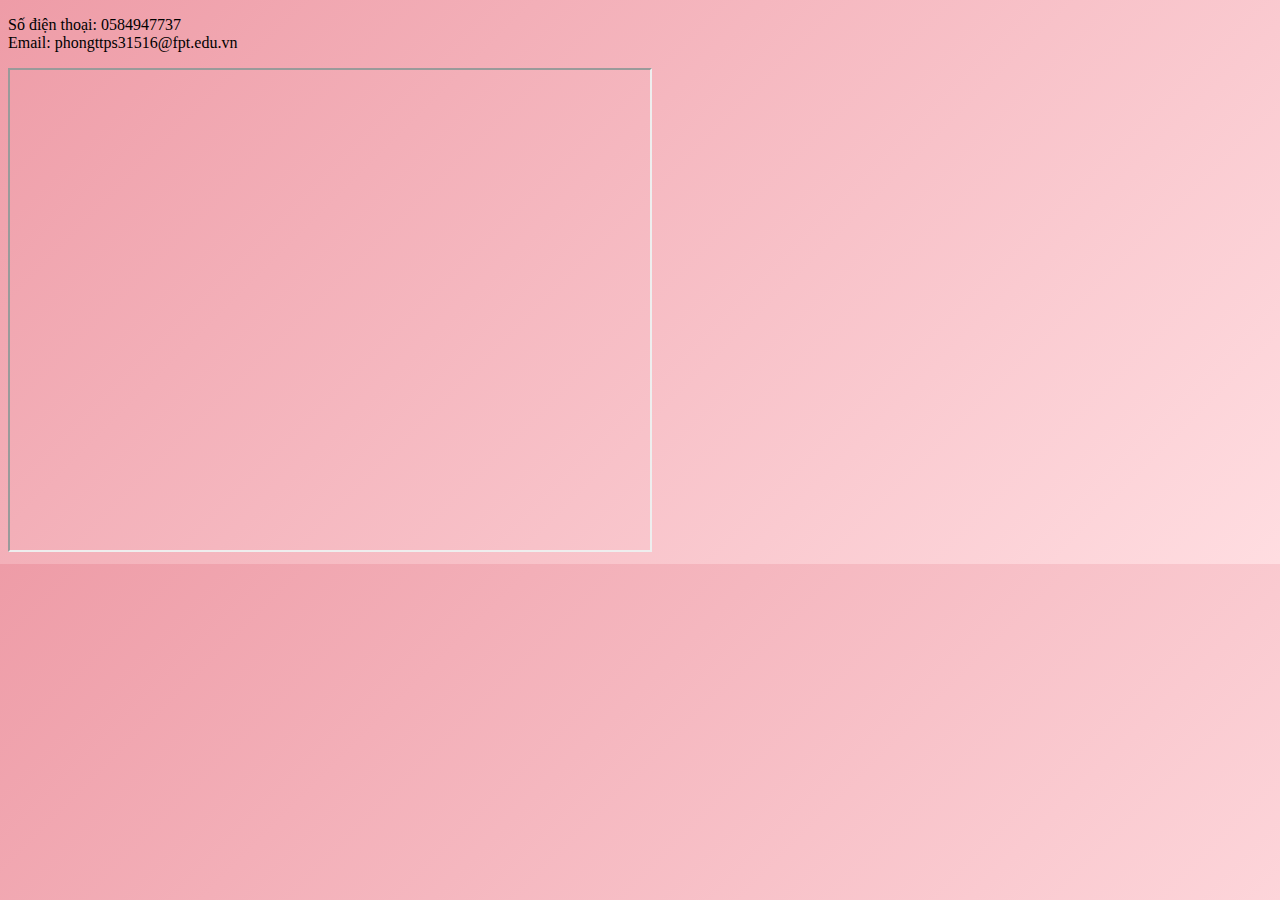
<file: contact.html>
<!DOCTYPE html>
<html lang="en">
<head>
    <meta charset="UTF-8">
    <meta http-equiv="X-UA-Compatible" content="IE=edge">
    <meta name="viewport" content="width=device-width, initial-scale=1.0">
    <link rel="stylesheet" href="a1.css">
    <title>Document</title>
</head>
<body>
    <div>
        <p>Số điện thoại: 0584947737<br>
            Email: phongttps31516@fpt.edu.vn<br>
        </p>
    </div>
    <div>
        <iframe src="https://www.google.com/maps/d/embed?mid=1TyfQ99phD9liVjvmIt4nllawetPSCHA&ehbc=2E312F" width="640" height="480"></iframe>
    <script src="https://uhchat.net/code.php?f=329d16"></script>
    </div>
</body>
</html>
</file>
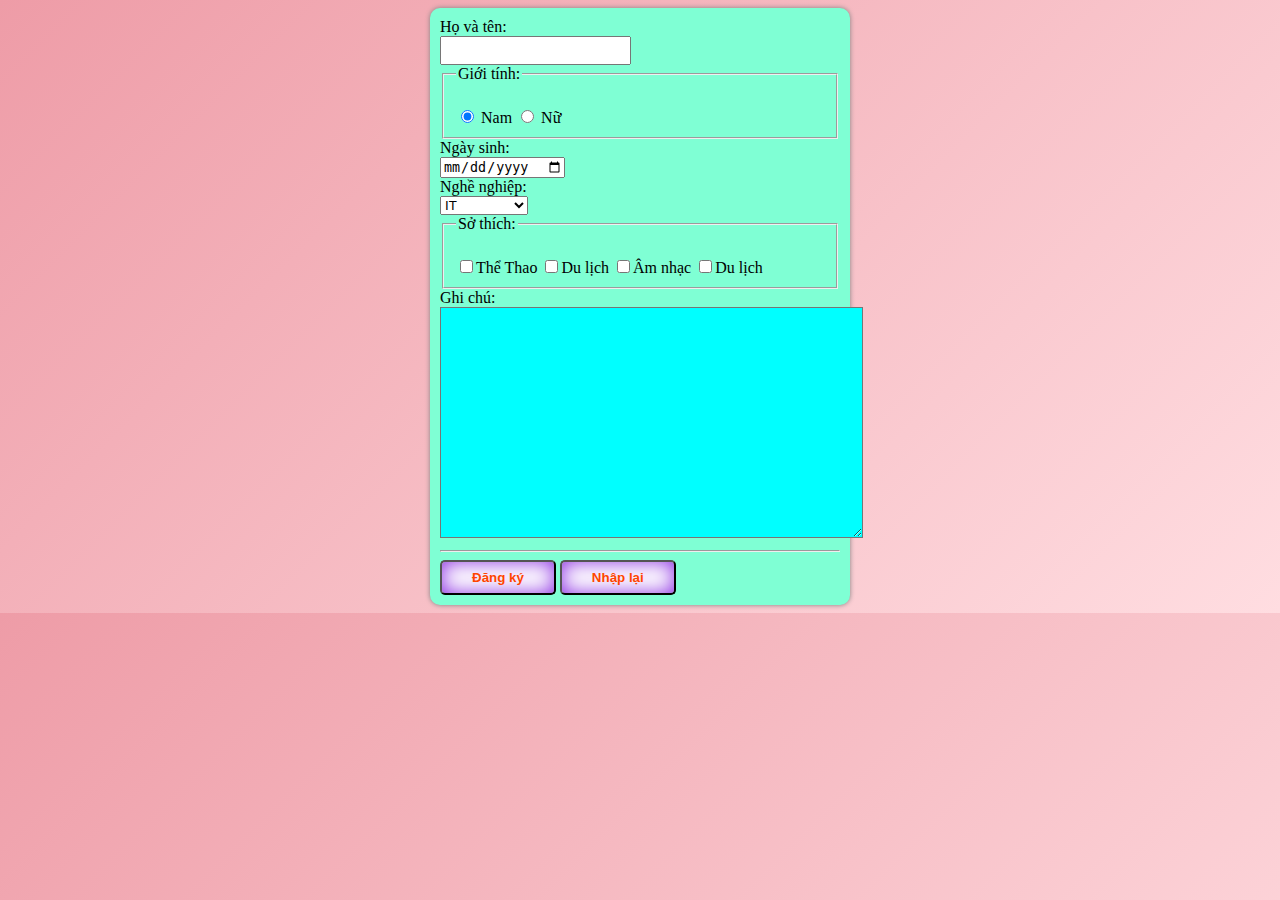
<file: register.html>
<!DOCTYPE html>
<html lang="en">
<head>
    <meta charset="UTF-8">
    <meta http-equiv="X-UA-Compatible" content="IE=edge">
    <meta name="viewport" content="width=device-width, initial-scale=1.0">
    <link rel="stylesheet" href="a1.css">
    <title>Document</title>
</head>
<body>
    <form class="form-main">
        <div>
            Họ và tên:<br>
            <input type="text" class="form1" tabindex="1">
        </div>
            <fieldset>
                <legend>Giới tính: </legend><br>
            <label for=""><input type="radio" checked="checked" name="gender"> Nam</label>
            <label for=""><input type="radio" name="gender"> Nữ</label>
        </fieldset>
        <div>
            Ngày sinh:<br>
            <input type="date" name="" id="">
        </div>
        <div>
            Nghề nghiệp:<br>
            <select>
            <option value="IT">IT</option>
            <option value="Ch">Chef</option>
            <option value="Nông">Nông dân</option>
            <option value="Công">Công nhân</option>
            <option value="GV">Giáo viên</option>
            </select>
        </div>
        <fieldset>
            <legend>Sở thích: </legend><br>
            <label><input type="checkbox">Thể Thao</label>
            <label><input type="checkbox">Du lịch</label>
            <label><input type="checkbox">Âm nhạc</label>
            <label><input type="checkbox">Du lịch</label>
        </fieldset>
        <div>
            Ghi chú:<br>
            <textarea name="" id="" cols="50" rows="15" class="note"></textarea>
        </div>
        <hr>
        <button tabindex="3" class="form3">Đăng ký</button>
        <button tabindex="4" type="reset" class="form3">Nhập lại</button>
    </form>
</body>
</html>
</file>
<file: a1.css>
body{
    background: linear-gradient(135deg, #ee9ca7, #ffdde1);
}
.form-main{
    width: 400px;
    background-color: aquamarine;
    padding: 10px;
    border-radius: 10px;
    box-shadow: 0 0 5px gray;
    margin: 0 auto;
}
body{
    background: linear-gradient(135deg, #ee9ca7, #ffdde1);
}
.form1{
    color: red;
    padding: 5px;
}
.form1:focus{
    background-color: yellow;
}
.note{
    background-color: aqua;
    color: red;
}
.form3{
    border-radius: 5px;
    outline: none;
    padding: 8px 30px;
    font-weight: bold;
    background-color: white;
    color: orangered;
    box-shadow: inset 0 0 20px blueviolet;
}
.form3:hover{
    box-shadow: inset 0 0 20px rgb(57, 1, 109);
}
.form3:disabled{
    color: darkgray;
    box-shadow: inset 0 0 20px gray;
}
</file>
